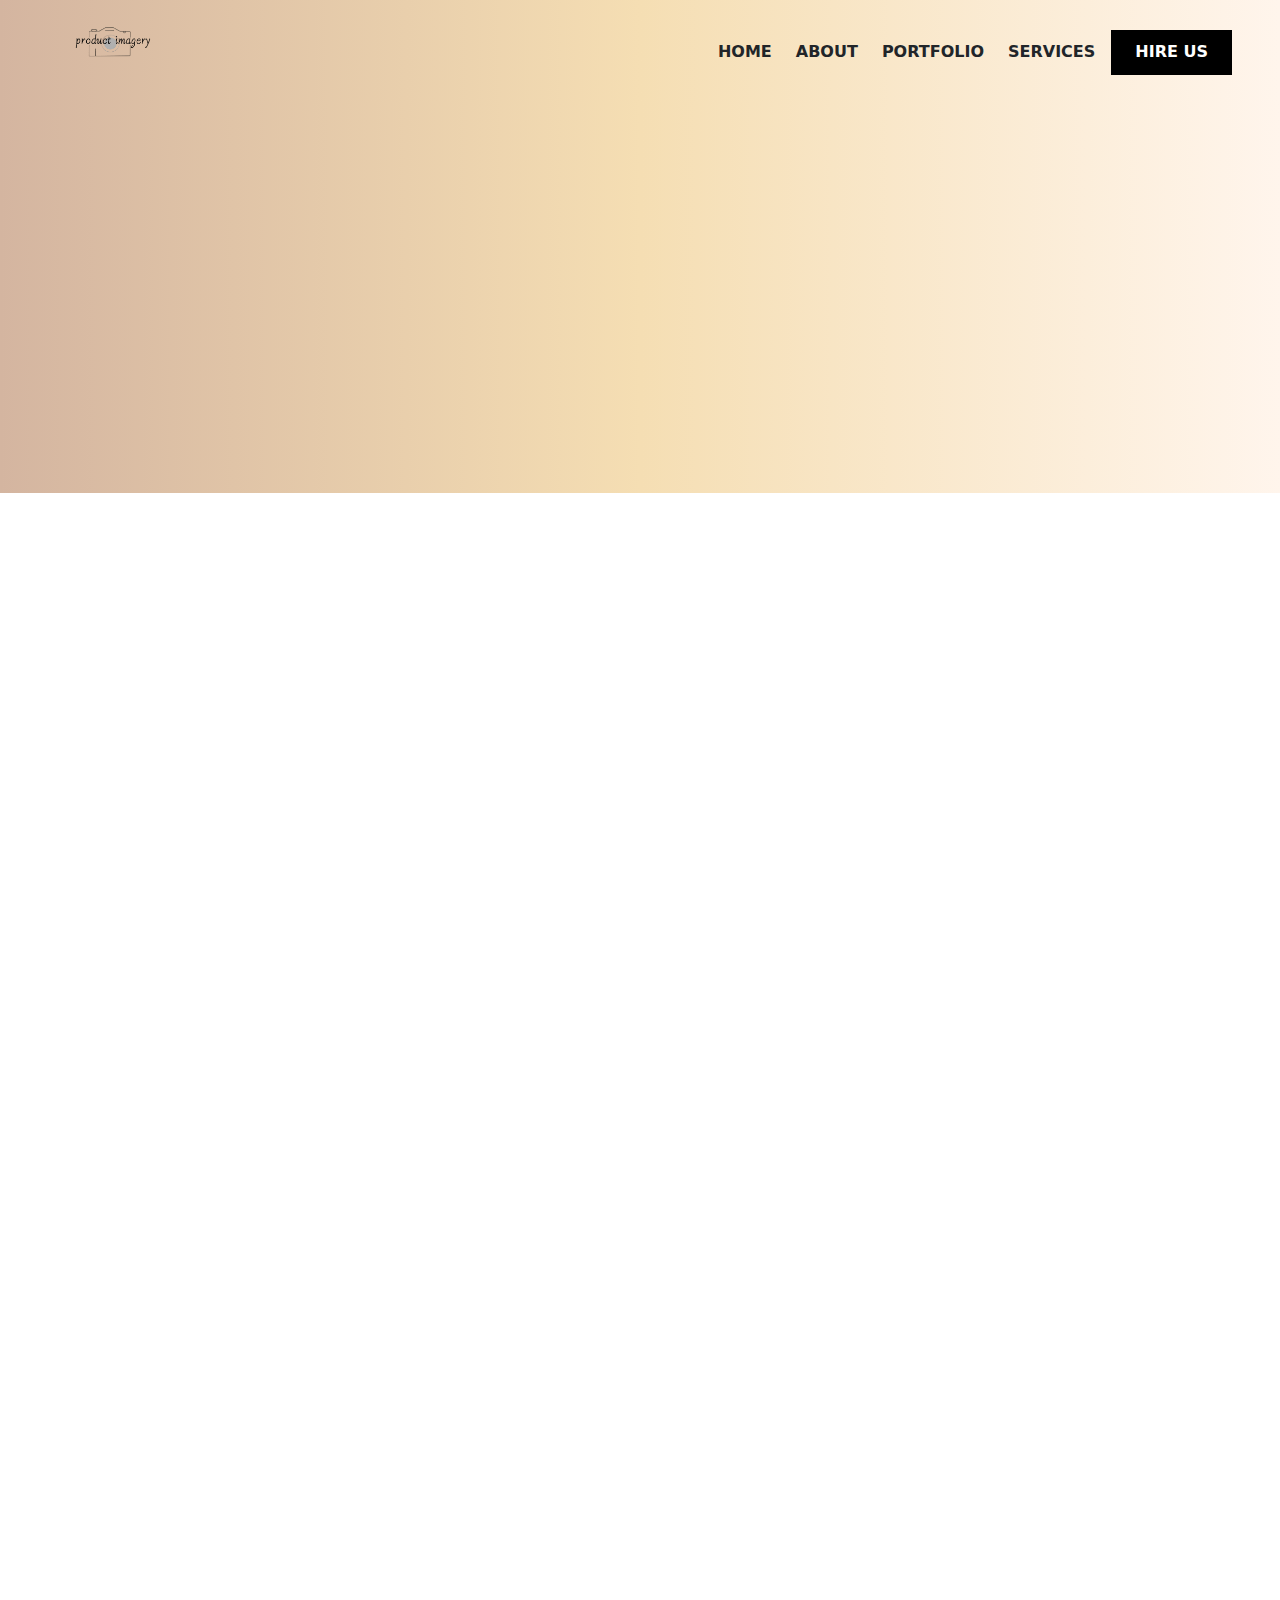
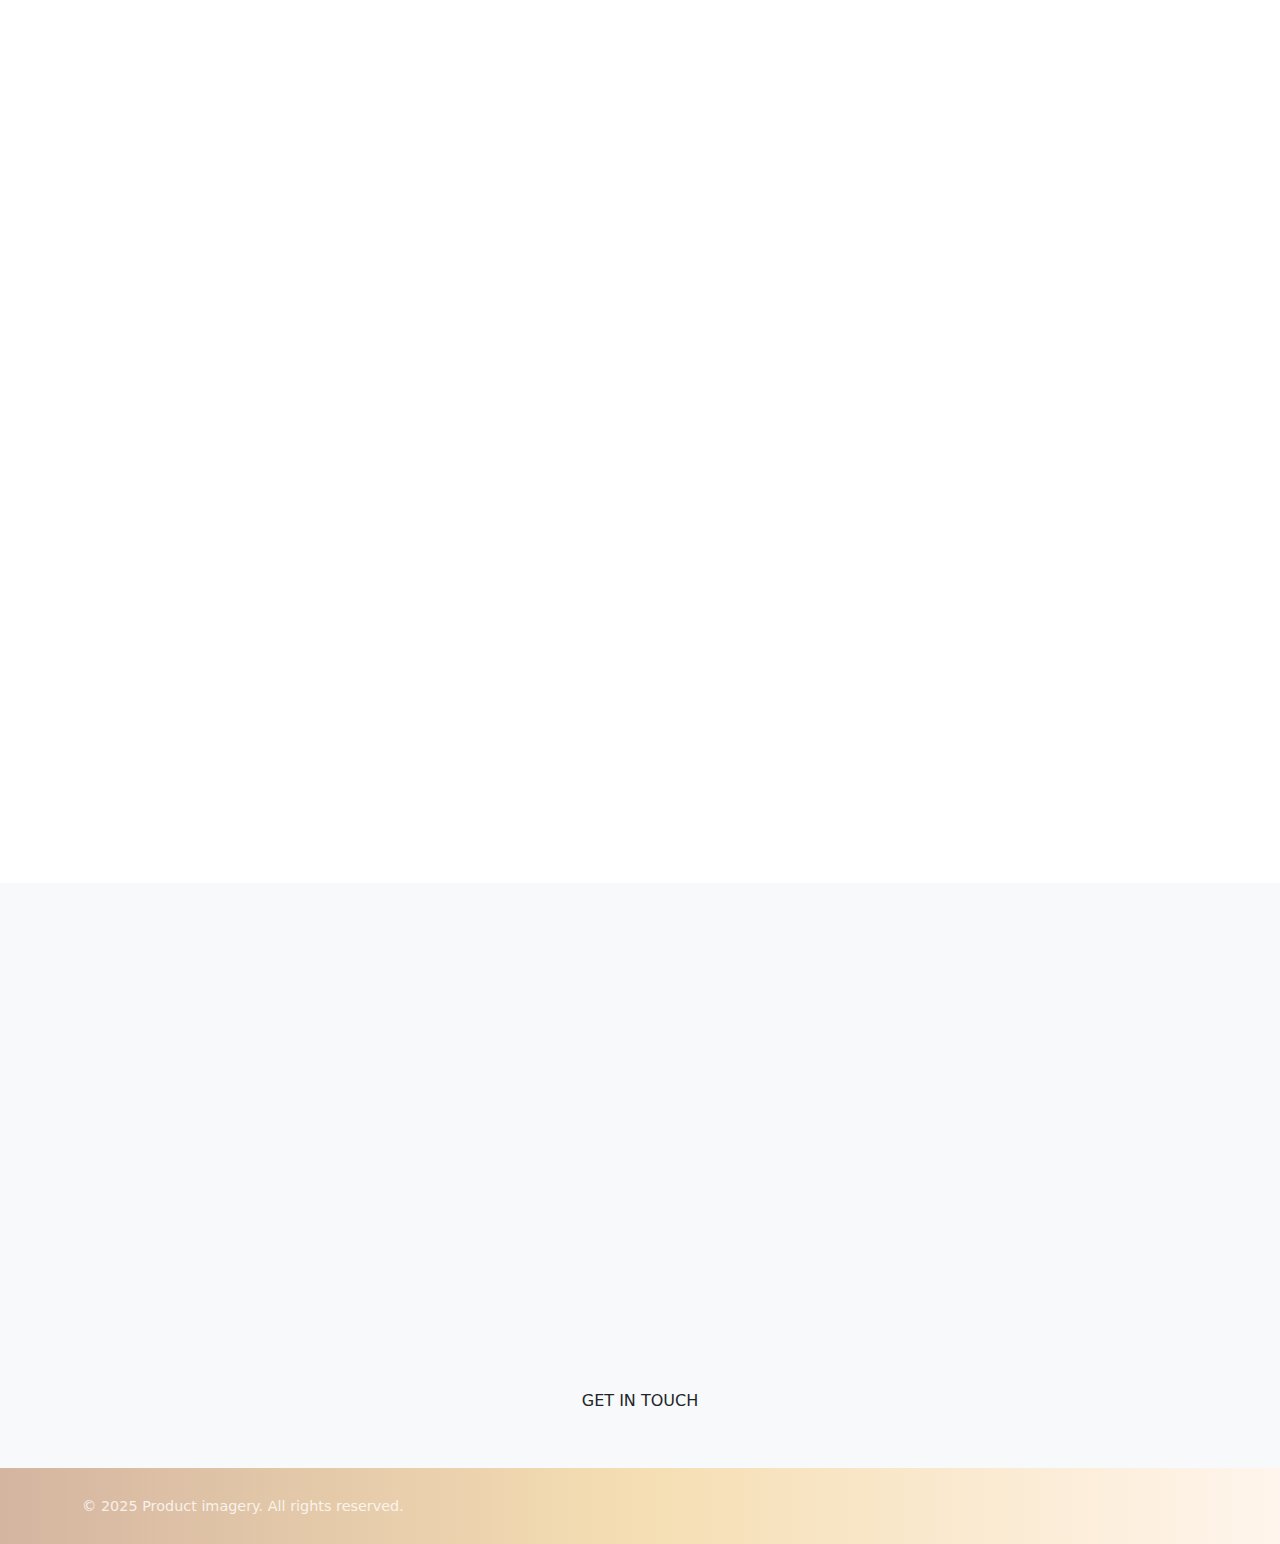
<file: pages/services/services.html>
<!DOCTYPE html>
<html lang="en">

<head>
    <meta charset="UTF-8">
    <meta name="viewport" content="width=device-width, initial-scale=1.0">
    <title>Product Imagery</title>
    <link href="https://cdnjs.cloudflare.com/ajax/libs/bootstrap/5.3.0/css/bootstrap.min.css" rel="stylesheet">
    <link href="https://cdnjs.cloudflare.com/ajax/libs/font-awesome/6.4.0/css/all.min.css" rel="stylesheet">
    <link rel="stylesheet" href="../../assets/styles/styles.css">
    <script src="../../script/jquery/jquery-3.7.1.js"></script>
    <script src="../../script/script.js"></script>
</head>

<body>
    <!--top bar of hero section-->
    <nav class="navbar navbar-expand-lg navbar-light fixed-top" style="z-index: 1050;">
        <div class="container-fluid align-items-center ps-5 pe-5">

            <!-- Logo -->
            <a href="../../index.html" class="navbar-brand p-0">
                <img src="../../assets/images/logo/logo.png" alt="Hermystique" style=" max-width: 130px !important;
    max-height: 100% !important;" class="logo-normal">
            </a>

            <!-- Toggler for small screens -->
            <button class="navbar-toggler" type="button" data-bs-toggle="collapse" data-bs-target="#mainNavbar"
                aria-controls="mainNavbar" aria-expanded="false" aria-label="Toggle navigation">
                <span class="navbar-toggler-icon"></span>
            </button>

            <!-- Navbar links -->
            <div class="collapse navbar-collapse justify-content-end" id="mainNavbar">
                <ul class="navbar-nav align-items-center gap-2">

                    <li class="nav-item fw-bold"><a href="../../index.html" class="nav-link text-dark">Home</a></li>
                    <li class="nav-item fw-bold"><a href="../about/about.html" class="nav-link text-dark">About</a></li>
                    <li class="nav-item fw-bold"><a href="../portfolio/portfolio.html"
                            class="nav-link text-dark">Portfolio</a></li>
                    <li class="nav-item fw-bold"><a href="../services/services.html"
                            class="nav-link text-dark">Services</a></li>
                    <li class="nav-item fw-bold"><a href="mailto:hello@kirstywillis.com"
                            class="nav-link text-white ps-4 pe-4">Hire Us</a></li>
                    <div class="d-lg-none nav-social-icons">
                        <a href="https://www.instagram.com/productimagery_pk?utm_source=ig_web_button_share_sheet&igsh=ZDNlZDc0MzIxNw=="
                            class="nav-link d-inline-block border-0"><i
                                class="fa-brands fa-instagram fa-fw fa-lg"></i></a>
                        <a href="" class="nav-link d-inline-block border-0"><i
                                class="fa-brands fa-pinterest-p fa-fw fa-lg"></i></a>
                        <a href="" class="nav-link d-inline-block border-0"><i
                                class="fa-brands fa-linkedin-in fa-fw fa-lg"></i></a>
                        <a href="" class="nav-link d-inline-block border-0"><i
                                class="fa-brands fa-facebook-f fa-fw fa-lg"></i></a>
                    </div>
                </ul>
            </div>

        </div>
    </nav>
    <!-- Hero Section -->
    <section class="hero-section-service text-center text-dark">
        <div class="container position-relative">
            <div class="row justify-content-center">
                <div class="col-lg-8">
                    <h1 class="display-4 fw-bold mb-4 fade-in-element">Professional Product Photography Services</h1>
                    <p class="lead mb-5 fade-in-element">Elevate your brand with stunning product photography that
                        converts browsers
                        into buyers. From e-commerce to marketing campaigns, we capture your products in their best
                        light.</p>
                </div>
            </div>
        </div>
    </section>

    <!-- Services Overview -->
    <section class="py-5" id="services">
        <div class="container">
            <div class="row">
                <div class="col-12 text-center mb-5">
                    <h2 class="section-title fade-in-element">Our Photography Services</h2>
                    <p class="lead text-muted fade-in-element">Comprehensive product photography solutions tailored to
                        your business
                        needs</p>
                </div>
            </div>

            <div class="row g-4 mb-5">
                <!--E-commerce photography-->
                <div class="col-lg-4 col-md-6 mb-4 fade-in-element">
                    <div class="service-card text-center p-4 h-100">
                        <div class="service-icon">
                            <i class="fas fa-shopping-cart "></i>
                        </div>
                        <h4>E-commerce Photography</h4>
                        <p class="text-muted">Clean, professional product shots optimized for online stores and
                            marketplaces.</p>
                    </div>
                </div>
                <!-- 360° Product Views -->
                <div class="col-lg-4 col-md-6 mb-4 fade-in-element">
                    <div class="service-card text-center p-4 h-100">
                        <div class="service-icon">
                            <i class="fas fa-sync-alt "></i>
                        </div>
                        <h4>360° Product Views</h4>
                        <p class="text-muted">Interactive 360-degree product photography for enhanced customer
                            experience.</p>
                    </div>
                </div>
                <!-- Product Photography -->
                <div class="col-lg-4 col-md-6 mb-4 fade-in-element">
                    <div class="service-card">
                        <div class="service-icon">
                            <i class="fas fa-camera-retro"></i>
                        </div>
                        <h4>Product Photography</h4>
                        <p>High-quality product shots on white or custom backgrounds for websites, e-commerce platforms,
                            and marketing use.</p>
                    </div>
                </div>
                <!-- Lifestyle Photography -->
                <div class="col-lg-4 col-md-6 mb-4 fade-in-element">
                    <div class="service-card">
                        <div class="service-icon">
                            <i class="fas fa-seedling"></i>
                        </div>
                        <h4>Lifestyle Photography</h4>
                        <p>Creative product images styled in real-life settings to showcase your product in action and
                            tell your brand story.</p>
                    </div>
                </div>
                <!-- Retouching and Editing -->
                <div class="col-lg-4 col-md-6 mb-4 fade-in-element">
                    <div class="service-card">
                        <div class="service-icon">
                            <i class="fas fa-magic"></i>
                        </div>
                        <h4>Photo Retouching</h4>
                        <p>Professional editing including color correction, dust removal, background cleanup, and shadow
                            effects.</p>
                    </div>
                </div>
                <!-- Catalog Photography -->
                <div class="col-lg-4 col-md-6 mb-4 fade-in-element">
                    <div class="service-card">
                        <div class="service-icon">
                            <i class="fas fa-th-large"></i>
                        </div>
                        <h4>Catalog/Product Batching</h4>
                        <p>Shoot large sets of products with consistent lighting and angles—perfect for online stores
                            and printed catalogs.</p>
                    </div>
                </div>
                <!-- Styled Flat Lays -->
                <div class="col-lg-4 col-md-6 mb-4 fade-in-element">
                    <div class="service-card">
                        <div class="service-icon">
                            <i class="fas fa-palette"></i>
                        </div>
                        <h4>Styled Flat Lay Photography</h4>
                        <p>Beautifully composed top-down product layouts using custom props and themes to match your
                            brand's vibe.</p>
                    </div>
                </div>
                <!-- Social Media Content -->
                <div class="col-lg-4 col-md-6 mb-4 fade-in-element">
                    <div class="service-card">
                        <div class="service-icon">
                            <i class="fas fa-photo-video"></i>
                        </div>
                        <h4>Content for Social Media</h4>
                        <p>Deliver ready-to-use images in formats optimized for Instagram, Facebook, and ads—boosting
                            visual engagement.</p>
                    </div>
                </div>
                <!-- Social Media Content -->
                <div class="col-lg-4 col-md-6 mb-4 fade-in-element">
                    <div class="service-card">
                        <div class="service-icon">
                            <i class="fas fa-clapperboard"></i>
                        </div>
                        <h4>Short Videography & Stop Effects</h4>
                        <p>Capture attention with short-form videos, cinematic slow motion, and creative stop motion
                            techniques, ideal for Reels, TikTok, and product storytelling.</p>
                    </div>
                </div>
            </div>
        </div>
    </section> 
    

    <!-- Detailed Services Accordion -->
    <!-- <section class="py-5 bg-light fade-in-element">
        <div class="container">
            <div class="row">
                <div class="col-12 text-center mb-5">
                    <h2 class="section-title">Detailed Service Packages</h2>
                    <p class="lead text-muted">Click to explore each service package and find the perfect fit for your
                        needs</p>
                </div>
            </div> -->

    <!-- <div class="row justify-content-center">
                <div class="col-lg-10">
                    <div class="accordion" id="servicesAccordion"> -->
    <!-- E-commerce Essentials -->
    <!-- <div class="accordion-item mb-3 border-0 rounded">
                            <h2 class="accordion-header" id="headingTwo">
                                <button class="accordion-button text-secondary collapsed rounded-top" type="button"
                                    data-bs-toggle="collapse" data-bs-target="#collapseOne">
                                    <i class="fas fa-store me-3"></i>
                                    E-commerce Essentials Package
                                </button>
                            </h2>

                            <div id="collapseOne" class="accordion-collapse collapse"
                                data-bs-parent="#servicesAccordion">
                                <div class="accordion-body">
                                    <div class="row">
                                        <div class="col-lg-8">
                                            <h5>Perfect for Online Stores & Marketplaces</h5>
                                            <p>Our most popular package designed specifically for e-commerce success.
                                                Clean, consistent, and conversion-focused product photography that meets
                                                all major marketplace requirements.</p>

                                            <ul class="feature-list">
                                                <li>High-resolution images (3000x3000px minimum)</li>
                                                <li>Pure white background (Amazon, eBay compliant)</li>
                                                <li>Multiple angles per product (front, back, sides, top)</li>
                                                <li>Detail shots highlighting key features</li>
                                                <li>Color correction and retouching included</li>
                                                <li>24-48 hour turnaround</li>
                                                <li>Web-optimized and print-ready versions</li>
                                            </ul>
                                        </div>
                                        
                                    </div>
                                </div>
                            </div>
                        </div> -->
    <!-- Lifestyle & Creative -->
    <!-- <div class="accordion-item mb-3 border-0 rounded">
                            <h2 class="accordion-header" id="headingTwo">
                                <button class="accordion-button text-secondary collapsed rounded-top" type="button"
                                    data-bs-toggle="collapse" data-bs-target="#collapseTwo">
                                    <i class="fas fa-heart me-3"></i>
                                    Lifestyle & Creative Package
                                </button>
                            </h2>
                            <div id="collapseTwo" class="accordion-collapse collapse"
                                data-bs-parent="#servicesAccordion">
                                <div class="accordion-body">
                                    <div class="row">
                                        <div class="col-lg-8">
                                            <h5>Tell Your Brand Story</h5>
                                            <p>Showcase your products in beautiful, real-world contexts. Perfect for
                                                social media, advertising campaigns, and brand storytelling that
                                                connects with your audience emotionally.</p>

                                            <ul class="feature-list">
                                                <li>Styled product photography with props and backgrounds</li>
                                                <li>Lifestyle scenes showing products in use</li>
                                                <li>Brand-consistent color grading and mood</li>
                                                <li>Social media ready formats (Instagram, Facebook, Pinterest)</li>
                                                <li>Creative compositions and artistic angles</li>
                                                <li>Model integration available (additional cost)</li>
                                                <li>Concept development and mood boarding</li>
                                            </ul>
                                        </div>
                                    </div>
                                </div>
                            </div>
                        </div> -->
    <!-- 360 Interactive -->
    <!-- <div class="accordion-item mb-3 border-0 rounded">
                            <h2 class="accordion-header" id="headingThree">
                                <button class="accordion-button text-secondary collapsed rounded-top" type="button"
                                    data-bs-toggle="collapse" data-bs-target="#collapseThree">
                                    <i class="fas fa-sync-alt me-3"></i>
                                    360° Interactive Views
                                </button>
                            </h2>
                            <div id="collapseThree" class="accordion-collapse collapse"
                                data-bs-parent="#servicesAccordion">
                                <div class="accordion-body">
                                    <div class="row">
                                        <div class="col-lg-8">
                                            <h5>Next-Level Product Experience</h5>
                                            <p>Give your customers the ability to interact with your products like never
                                                before. 360-degree photography increases engagement and reduces returns
                                                by showing every detail.</p>

                                            <ul class="feature-list">
                                                <li>24-36 individual shots creating smooth 360° rotation</li>
                                                <li>Interactive web viewer included</li>
                                                <li>Mobile-responsive and touch-enabled</li>
                                                <li>Zoom functionality for detail viewing</li>
                                                <li>Easy website integration (embed code provided)</li>
                                                <li>Works on all major e-commerce platforms</li>
                                                <li>Professional turntable equipment ensures precision</li>
                                            </ul>
                                        </div>
                                    </div>
                                </div>
                            </div>
                        </div> -->
    <!-- Fashion & Apparel -->
    <!-- <div class="accordion-item mb-3 border-0 rounded">
                            <h2 class="accordion-header" id="headingFour">
                                <button class="accordion-button text-secondary collapsed rounded-top" type="button"
                                    data-bs-toggle="collapse" data-bs-target="#collapseFour">
                                    <i class="fas fa-tshirt me-3"></i>
                                    Fashion & Apparel Specialist
                                </button>
                            </h2>
                            <div id="collapseFour" class="accordion-collapse collapse"
                                data-bs-parent="#servicesAccordion">
                                <div class="accordion-body">
                                    <div class="row">
                                        <div class="col-lg-8">
                                            <h5>Clothing & Fashion Photography</h5>
                                            <p>Specialized in fashion photography with both ghost mannequin and model
                                                options. Show fit, texture, and style details that make customers
                                                confident in their purchase.</p>

                                            <ul class="feature-list">
                                                <li>Ghost mannequin (invisible model) technique</li>
                                                <li>Flat lay styling for accessories and details</li>
                                                <li>Size and fit guide photography</li>
                                                <li>Fabric texture and quality close-ups</li>
                                                <li>Color accuracy guaranteed</li>
                                                <li>Professional steaming and styling</li>
                                                <li>Multiple size variations available</li>
                                            </ul>
                                        </div>
                                    </div>
                                </div>
                            </div>
                        </div> -->
    <!-- Food & Beverage -->
    <!-- <div class="accordion-item mb-3 border-0 rounded">
                            <h2 class="accordion-header" id="headingFive">
                                <button class="accordion-button text-secondary collapsed rounded-top" type="button"
                                    data-bs-toggle="collapse" data-bs-target="#collapseFive">
                                    <i class="fas fa-utensils me-3"></i>
                                    Food & Beverage Photography
                                </button>
                            </h2>
                            <div id="collapseFive" class="accordion-collapse collapse"
                                data-bs-parent="#servicesAccordion">
                                <div class="accordion-body">
                                    <div class="row">
                                        <div class="col-lg-8">
                                            <h5>Make It Look Delicious</h5>
                                            <p>Specialized food photography that makes viewers hungry. Perfect for
                                                restaurants, food brands, packaging, and culinary businesses looking to
                                                showcase their products appetizingly.</p>

                                            <ul class="feature-list">
                                                <li>Food styling and preparation included</li>
                                                <li>Professional lighting to enhance colors and textures</li>
                                                <li>Ingredient and packaging shots</li>
                                                <li>Menu-ready photography</li>
                                                <li>Nutritional information layout photography</li>
                                                <li>Behind-the-scenes process shots</li>
                                                <li>Props and styling elements provided</li>
                                            </ul>
                                        </div>
                                    </div>
                                </div>
                            </div>
                        </div> -->
    <!-- Jewelry & Luxury -->
    <!-- <div class="accordion-item mb-3 border-0 rounded">
                            <h2 class="accordion-header" id="headingSix">
                                <button class="accordion-button text-secondary collapsed rounded-top" type="button"
                                    data-bs-toggle="collapse" data-bs-target="#collapseSix">
                                    <i class="fas fa-gem me-3"></i>
                                    Jewelry & Luxury Goods
                                </button>
                            </h2>
                            <div id="collapseSix" class="accordion-collapse collapse"
                                data-bs-parent="#servicesAccordion">
                                <div class="accordion-body">
                                    <div class="row">
                                        <div class="col-lg-8">
                                            <h5>Precision & Elegance</h5>
                                            <p>Specialized macro photography for jewelry, watches, and luxury items.
                                                Capture every detail, reflection, and sparkle with precision lighting
                                                and techniques.</p>

                                            <ul class="feature-list">
                                                <li>Macro lens detail photography</li>
                                                <li>Reflection control and management</li>
                                                <li>Multiple lighting setups for different effects</li>
                                                <li>Gemstone and metal color accuracy</li>
                                                <li>Scale reference shots</li>
                                                <li>Luxury presentation and staging</li>
                                                <li>Focus stacking for ultimate sharpness</li>
                                            </ul>
                                        </div>
                                    </div>
                                </div>
                            </div>
                        </div> -->
    <!-- Video Services -->
    <!-- <div class="accordion-item mb-3 border-0 rounded">
                            <h2 class="accordion-header" id="headingSeven">
                                <button class="accordion-button text-secondary collapsed rounded-top" type="button"
                                    data-bs-toggle="collapse" data-bs-target="#collapseSeven">
                                    <i class="fas fa-video me-3"></i>
                                    Slow Motion & Motion Stop Videos
                                </button>
                            </h2>
                            <div id="collapseSeven" class="accordion-collapse collapse"
                                data-bs-parent="#servicesAccordion">
                                <div class="accordion-body">
                                    <div class="row">
                                        <div class="col-lg-8">
                                            <h5>Capture Every Detail with Stunning Motion Effects</h5>
                                            <p>Slow-motion and motion stop videos bring elegance and dramatic effect to
                                                your product showcase. Perfect for emphasizing detail, quality, and
                                                creativity — ideal for social media, promotional reels, and ads that
                                                stand out.</p>

                                            <ul class="feature-list">
                                                <li>High-quality slow-motion product videos</li>
                                                <li>Creative motion stop techniques to highlight features</li>
                                                <li>Dramatic close-ups with cinematic effects</li>
                                                <li>Professional lighting and staging</li>
                                                <li>Custom background music and smooth transitions</li>
                                                <li>Ideal for Reels, Shorts, and TikTok</li>
                                                <li>Delivered in optimized formats for web and mobile</li>
                                            </ul>
                                        </div>
                                    </div>
                                </div>
                            </div>
                        </div> -->

    <!-- </div>
                </div>
            </div> -->
    <!-- </div>
    </section> -->

    <!-- Additional Services -->
    <section class="py-5 additional-service-section">
        <div class="container">
            <div class="row">
                <div class="col-12 text-center mb-5 fade-in-element">
                    <h2 class="section-title ">Additional Services</h2>
                    <p class="lead text-muted">Enhance your photography package with these professional add-ons</p>
                </div>
            </div>
            <div class="row g-4">
                <div class="col-lg-3 col-md-6 fade-in-element">
                    <div class="text-center p-4">
                        <i class="fas fa-edit mb-3" style="font-size: 2.5rem;"></i>
                        <h5>Photo Retouching</h5>
                        <p class="text-muted">Professional editing and enhancement</p>
                    </div>
                </div>

                <div class="col-lg-3 col-md-6 fade-in-element">
                    <div class="text-center p-4">
                        <i class="fas fa-cut  mb-3" style="font-size: 2.5rem;"></i>
                        <h5>Background Removal</h5>
                        <p class="text-muted">Clean cutouts and transparency</p>
                    </div>
                </div>

                <div class="col-lg-3 col-md-6 fade-in-element">
                    <div class="text-center p-4">
                        <i class="fas fa-shipping-fast mb-3" style="font-size: 2.5rem;"></i>
                        <h5>Rush Delivery</h5>
                        <p class="text-muted">Same-day or next-day turnaround</p>
                    </div>
                </div>

                <div class="col-lg-3 col-md-6 fade-in-element">
                    <div class="text-center p-4">
                        <i class="fas fa-users mb-3" style="font-size: 2.5rem;"></i>
                        <h5>Model Integration</h5>
                        <p class="text-muted">Professional models for lifestyle shots</p>
                    </div>
                </div>
            </div>
        </div>
    </section>

    <!--footer-->
    <section id="contact" class="contact-section py-5 bg-light">
        <div class="container">
            <div class="row">
                <div class="col-12 text-center mb-5">
                    <h2 class="section-title fade-in-element">Let's Work Together</h2>
                    <p class="section-subtitle fade-in-element">Ready to take your business to the next level? I'd love
                        to hear from
                        you!</p>
                </div>
            </div>
            <div class="row justify-content-center">
                <div class="col-lg-8">
                    <div class="contact-info text-center">
                        <div class="row">
                            <div class="col-md-4 mb-4 fade-in-element">
                                <div class="contact-item">
                                    <i class="fas fa-envelope mb-3"></i>
                                    <h5>Email</h5>
                                    <p>Andywarhol4242@gmail.com</p>
                                </div>
                            </div>
                            <div class="col-md-4 mb-4 fade-in-element">
                                <div class="contact-item">
                                    <i class="fas fa-phone mb-3"></i>
                                    <h5>Phone</h5>
                                    <p>+92 326 8044557</p>
                                </div>
                            </div>
                            <div class="col-md-4 mb-4 fade-in-element">
                                <div class="contact-item">
                                    <i class="fas fa-map-marker-alt mb-3"></i>
                                    <h5>Location</h5>
                                    <p>Remote Worldwide</p>
                                </div>
                            </div>
                        </div>
                        <div class="social-links mt-4 fade-in-element">
                            <a href="#" class="social-link"><i class="fab fa-facebook-f"></i></a>
                            <a href="#" class="social-link"><i class="fab fa-twitter"></i></a>
                            <a href="https://www.instagram.com/productimagery_pk?utm_source=ig_web_button_share_sheet&igsh=ZDNlZDc0MzIxNw=="
                                class="social-link"><i class="fab fa-instagram"></i></a>
                            <a href="#" class="social-link"><i class="fab fa-linkedin-in"></i></a>
                        </div>
                        <a href="mailto:Andywarhol4242@gmail.com" class="btn btn-custom mt-4">GET IN TOUCH</a>
                    </div>
                </div>
            </div>
        </div>
    </section>
    <footer class="footer py-4">
        <div class="container">
            <div class="row align-items-center">
                <div class="col-md-6">
                    <p class="mb-0">&copy; 2025 Product imagery. All rights reserved.</p>
                </div>

            </div>
        </div>
    </footer>
    <!--scroller button-->
    <div id="scrollToTopWrapper" style="position: fixed; bottom: 40px; right: 40px; z-index: 9999;">
        <svg class="progress-circle" viewBox="0 0 100 100">
            <circle class="progress" cx="50" cy="50" r="35"></circle>
        </svg>
        <button id="scrollToTopBtn" title="Go to top">↑</button>
    </div>
    <script src="https://cdnjs.cloudflare.com/ajax/libs/bootstrap/5.3.0/js/bootstrap.bundle.min.js"></script>

</body>

</html>
</file>
<file: assets/styles/styles.css>
@import url("navbar/styles.css");
@import url("main-hero/styles.css");
@import url("grid/grid.css");
@import url("purpose/styles.css");
@import url("work-togathe/styles.css");
@import url("testimonials/styles.css");
@import url("footer/footer.css");
@import url("about/styles.css");
@import url("portfoilio/styles.css");
@import url("services/styles.css");
:root {
    --primary-color: #d4b5a0;
    --secondary-color: #f8f5f3;
    --accent-color: #a08872;
    --text-dark: #2c2c2c;
    --text-light: #666;
    --white: #ffffff;
    --light-gray: #f5f5f5;
    --border-color: #e0e0e0;
    --light-bg: #eeeeee;
     --gradient: linear-gradient(135deg, #ededed 0%, #000000 100%);
     --background: linear-gradient(90deg, #d4b5a0, #f5deb3, #fff5ec);

}
body {
    margin: 0;
    padding: 0;
    line-height: 28.8px !important;
    font-family: 'poppins' sans-serif;
}

/* Wrapper positioning */
#scrollToTopWrapper {
  position: fixed;
  bottom: 40px;
  right: 40px;
  width: 60px;
  height: 60px;
  z-index: 999;
}

/* Scroll button */
#scrollToTopBtn {
  position: absolute;
  top: 10px;
  left: 10px;
  width: 40px;
  height: 40px;
  font-size: 20px;
  background-color: #d4b5a0;
  border: none;
  border-radius: 50%;
  color: #fff;
  cursor: pointer;
  z-index: 2;
  opacity: 0;
  visibility: hidden;
  transition: opacity 0.3s ease, transform 0.3s ease;
}

/* Show button when scrolled */
#scrollToTopBtn.show {
  opacity: 1;
  visibility: visible;
}

/* Hover animation */
#scrollToTopBtn:hover {
  background-color: #b48f75;
  transform: scale(1.1);
}

/* SVG progress circle */
.progress-circle {
  position: absolute;
  width: 60px;
  height: 60px;
  transform: rotate(-90deg);
  z-index: 1;
}

.progress-circle circle {
  fill: none;
  stroke-width: 15;
  cx: 50;
  cy: 50;
  r: 35;
}

.progress-circle .bg {
  stroke: #eee;
}

.progress-circle .progress {
  stroke: #d4b5a0;
  stroke-dasharray: 282.6; /* 2πr (2 * π * 45) */
  stroke-dashoffset: 282.6;
  transition: stroke-dashoffset 0.2s linear;
}


/*icons under the hero section*/
  .icon-circle {
    transition: transform 0.3s ease;
  }

  .icon-circle:hover {
    transform: scale(1.5);
  }
  .icon-circle i {
    color: #a0a0a0;
  }

  .fade-in-element {
  opacity: 0;
  transform: translateY(30px);
  transition: opacity 0.8s ease-out, transform 0.6s ease-out;
}

.fade-in-element.show {
  opacity: 1;
  transform: translateY(0);
}
</file>
